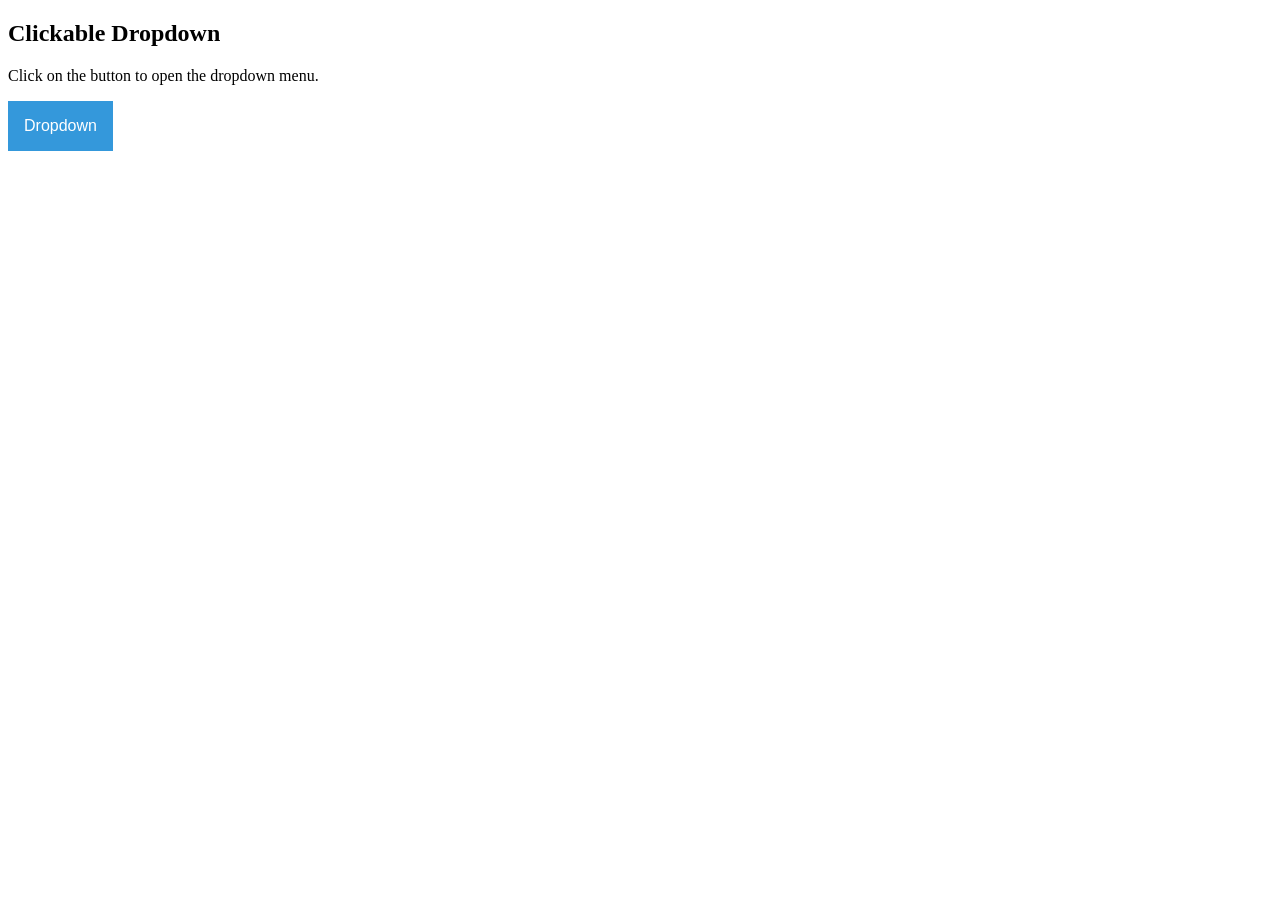
<file: index.html>
<!DOCTYPE html>
<html lang="en">
<head>
    <meta charset="UTF-8">
    <meta name="viewport" content="width=device-width, initial-scale=1.0">
    <title>Boton Submenu</title>

        <link rel="stylesheet" href="styles.css">
  </head>
<body>
</head>
<body>


<h2>Clickable Dropdown</h2>
<p>Click on the button to open the dropdown menu.</p>


<div class="dropdown">
  <button class="dropbtn">Dropdown</button>
  <div id="myDropdown" class="dropdown-content">
    <a href="#home">Home</a>
    <a href="#about">About</a>
    <a href="#contact">Contact</a>
  </div>
</div>
 
<script src="botonSubmenu.js"></script>
</body>
</html>
</file>
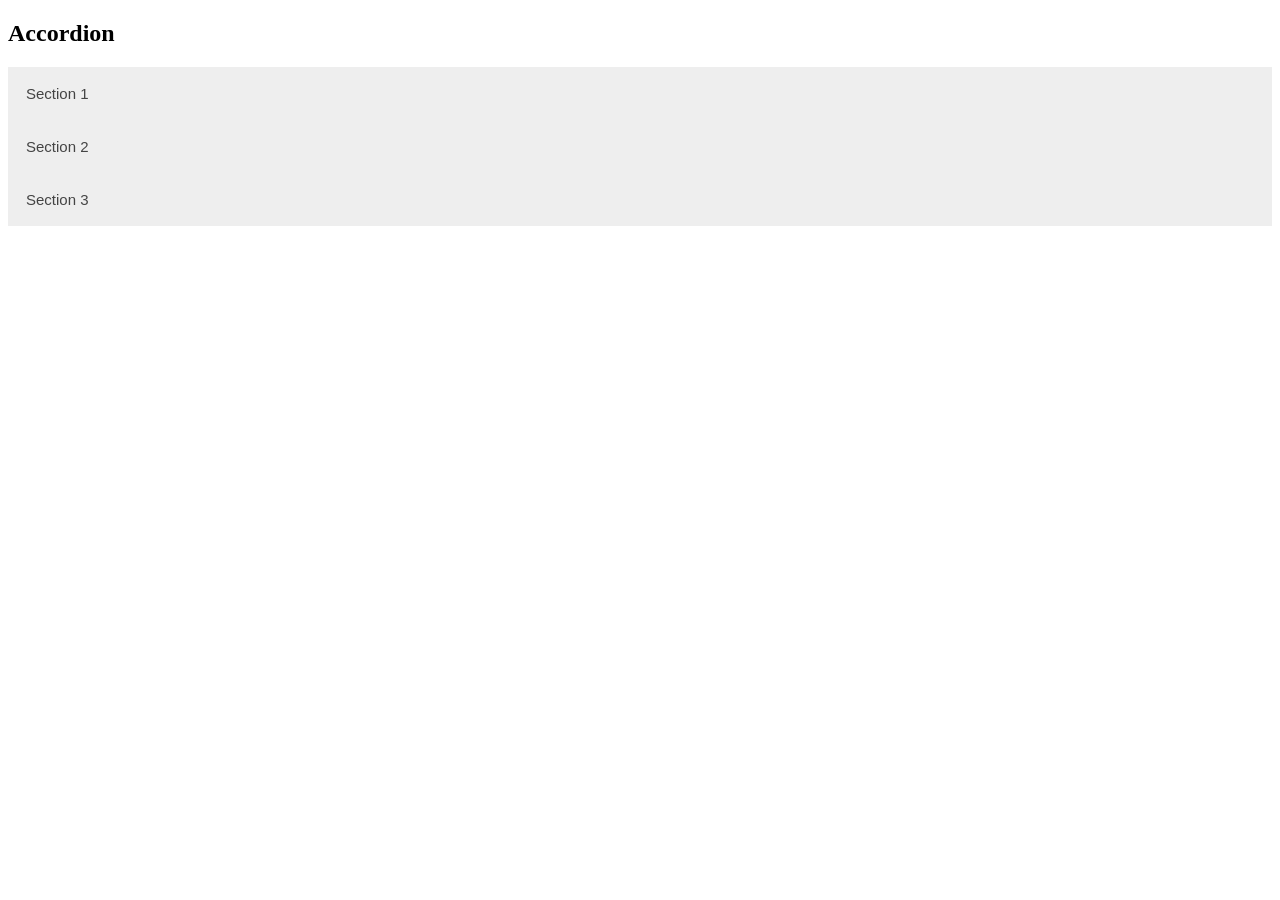
<file: Acordeones/index.html>
<!DOCTYPE html>
<html>
<head>
<meta name="viewport" content="width=device-width, initial-scale=1">
<title>Accordiones</title>
<link rel="stylesheet" href="styles.css">
</head>
<body>


<h2>Accordion</h2>

<button class="accordion">Section 1</button>
<div class="panel">
  <p>Lorem ipsum dolor sit amet, consectetur adipisicing elit, sed do eiusmod tempor incididunt ut labore et dolore magna aliqua. Ut enim ad minim veniam, quis nostrud exercitation ullamco laboris nisi ut aliquip ex ea commodo consequat.</p>
</div>


<button class="accordion">Section 2</button>
<div class="panel">
  <p>Lorem ipsum dolor sit amet, consectetur adipisicing elit, sed do eiusmod tempor incididunt ut labore et dolore magna aliqua. Ut enim ad minim veniam, quis nostrud exercitation ullamco laboris nisi ut aliquip ex ea commodo consequat.</p>
</div>


<button class="accordion">Section 3</button>
<div class="panel">
  <p>Lorem ipsum dolor sit amet, consectetur adipisicing elit, sed do eiusmod tempor incididunt ut labore et dolore magna aliqua. Ut enim ad minim veniam, quis nostrud exercitation ullamco laboris nisi ut aliquip ex ea commodo consequat.</p>
</div>



<script src="Acordiones.js"></script>
</body>
</html>
</file>
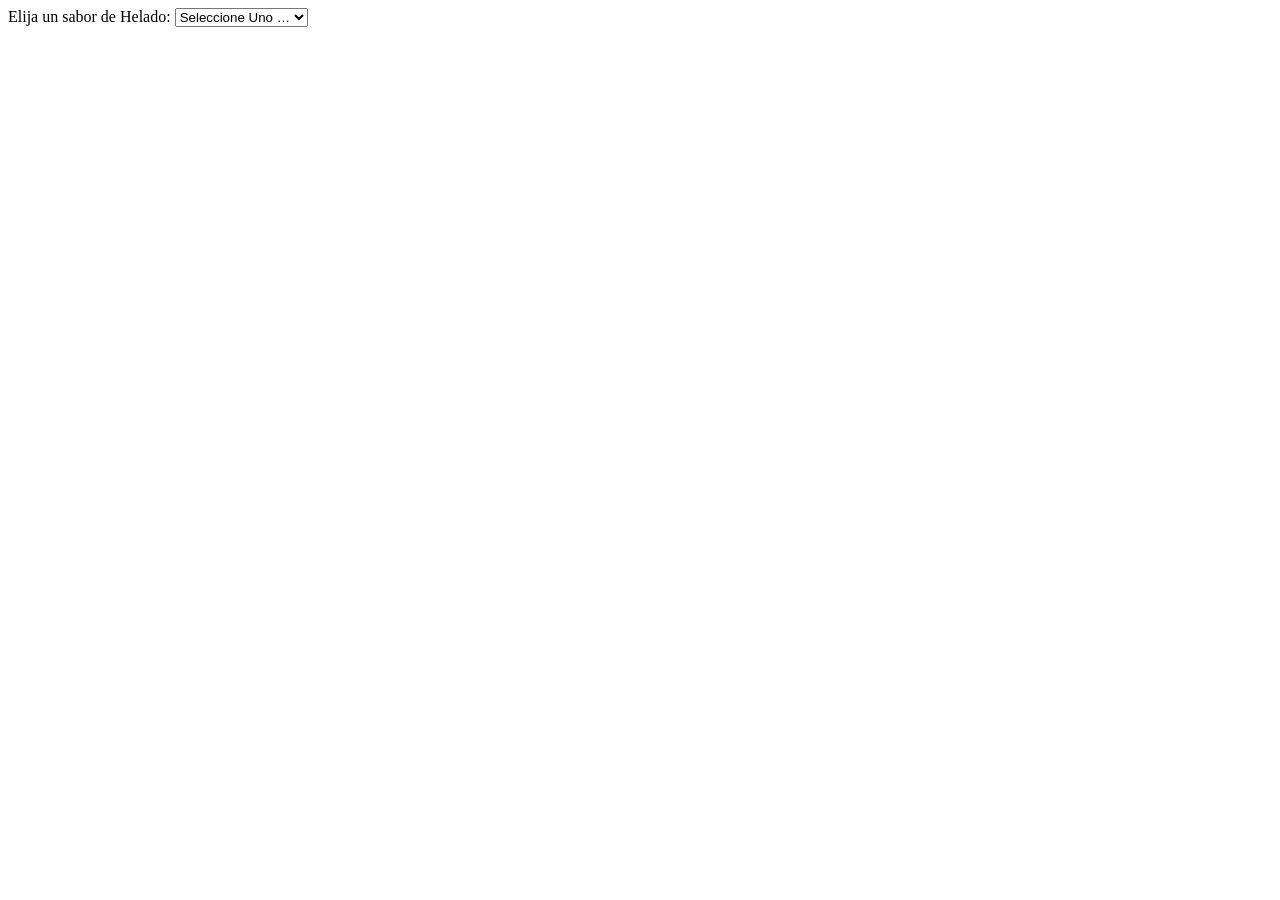
<file: Document/index.html>
<!DOCTYPE html>
<html lang="es">
<head>
    <meta charset="UTF-8">
    <meta name="viewport" content="width=device-width, initial-scale=1.0">
    <title>Seleccionar Helado</title>
</head>
<body>
    <label>Elija un sabor de Helado:
        <select id="nieve" name="nieve">
            <option value="">Seleccione Uno …</option>
            <option value="chocolate">Chocolate</option>
            <option value="ron">Ron con Pasas</option>
            <option value="vainilla">Vainilla</option>
        </select>
    </label>

    <div id="resultado"></div>

    <!-- Enlace al archivo JS -->
    <script src="Document.js"></script>
</body>
</html>
</file>
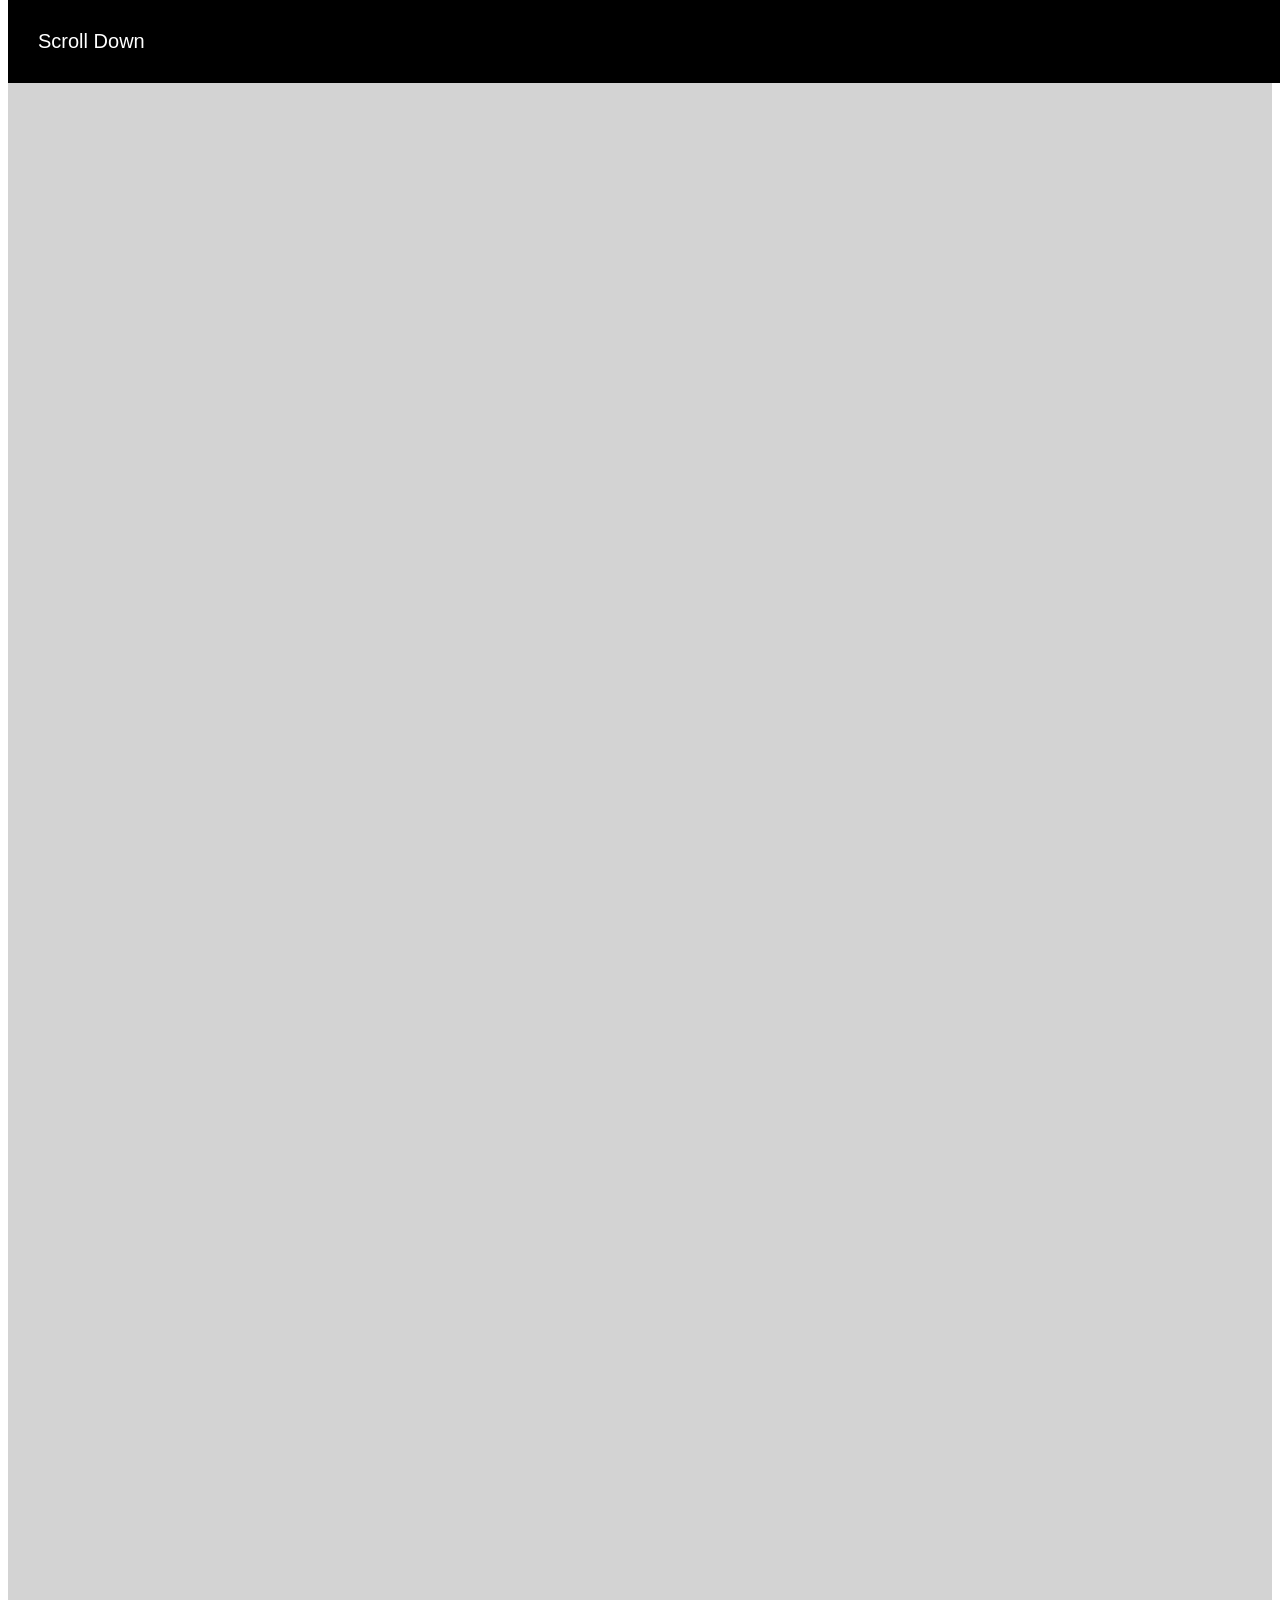
<file: scroll/index.html>
<!DOCTYPE html>
<html>
<head>
<meta name="viewport" content="width=device-width, initial-scale=1">
<link rel="stylesheet" href="style.css">
</head>
<body>

<button id="myBtn" title="Go to top">Top</button>

<div style="position:fixed;background-color:black;color:white;width:100%;padding:30px;top:0;">Scroll Down</div>
<div style="background-color:lightgrey;padding:30px 30px 2500px">This example demonstrates how to create a "scroll to top" button that becomes visible 
  <strong>when the user starts to scroll the page</strong>.</div>


  <script src="scroll.js"></script>

</body>
</html>
</file>
<file: styles.css>
.dropbtn {
  background-color: #3498DB;
  color: white;
  padding: 16px;
  font-size: 16px;
  border: none;
  cursor: pointer;
}


.dropbtn:hover, .dropbtn:focus {
  background-color: #2980B9;
}


.dropdown {
  position: relative;
  display: inline-block;
}


.dropdown-content {
  display: none;
  position: absolute;
  background-color: #f1f1f1;
  min-width: 160px;
  overflow: auto;
  box-shadow: 0px 8px 16px 0px rgba(0,0,0,0.2);
  z-index: 1;
}


.dropdown-content a {
  color: black;
  padding: 12px 16px;
  text-decoration: none;
  display: block;
}


.dropdown a:hover {background-color: #ddd;}


.show {display: block;}
</file>
<file: Acordeones/styles.css>
.accordion {
  background-color: #eee;
  color: #444;
  cursor: pointer;
  padding: 18px;
  width: 100%;
  border: none;
  text-align: left;
  outline: none;
  font-size: 15px;
  transition: 0.4s;
}


.active, .accordion:hover {
  background-color: #ccc;
}


.panel {
  padding: 0 18px;
  display: none;
  background-color: white;
  overflow: hidden;
}
</file>
<file: scroll/style.css>
body {
  font-family: Arial, Helvetica, sans-serif;
  font-size: 20px;
}

#myBtn {
  display: none;
  position: fixed;
  bottom: 20px;
  right: 30px;
  z-index: 99;
  font-size: 18px;
  border: none;
  outline: none;
  background-color: red;
  color: white;
  cursor: pointer;
  padding: 15px;
  border-radius: 4px;
}

#myBtn:hover {
  background-color: #555;
}
</file>
